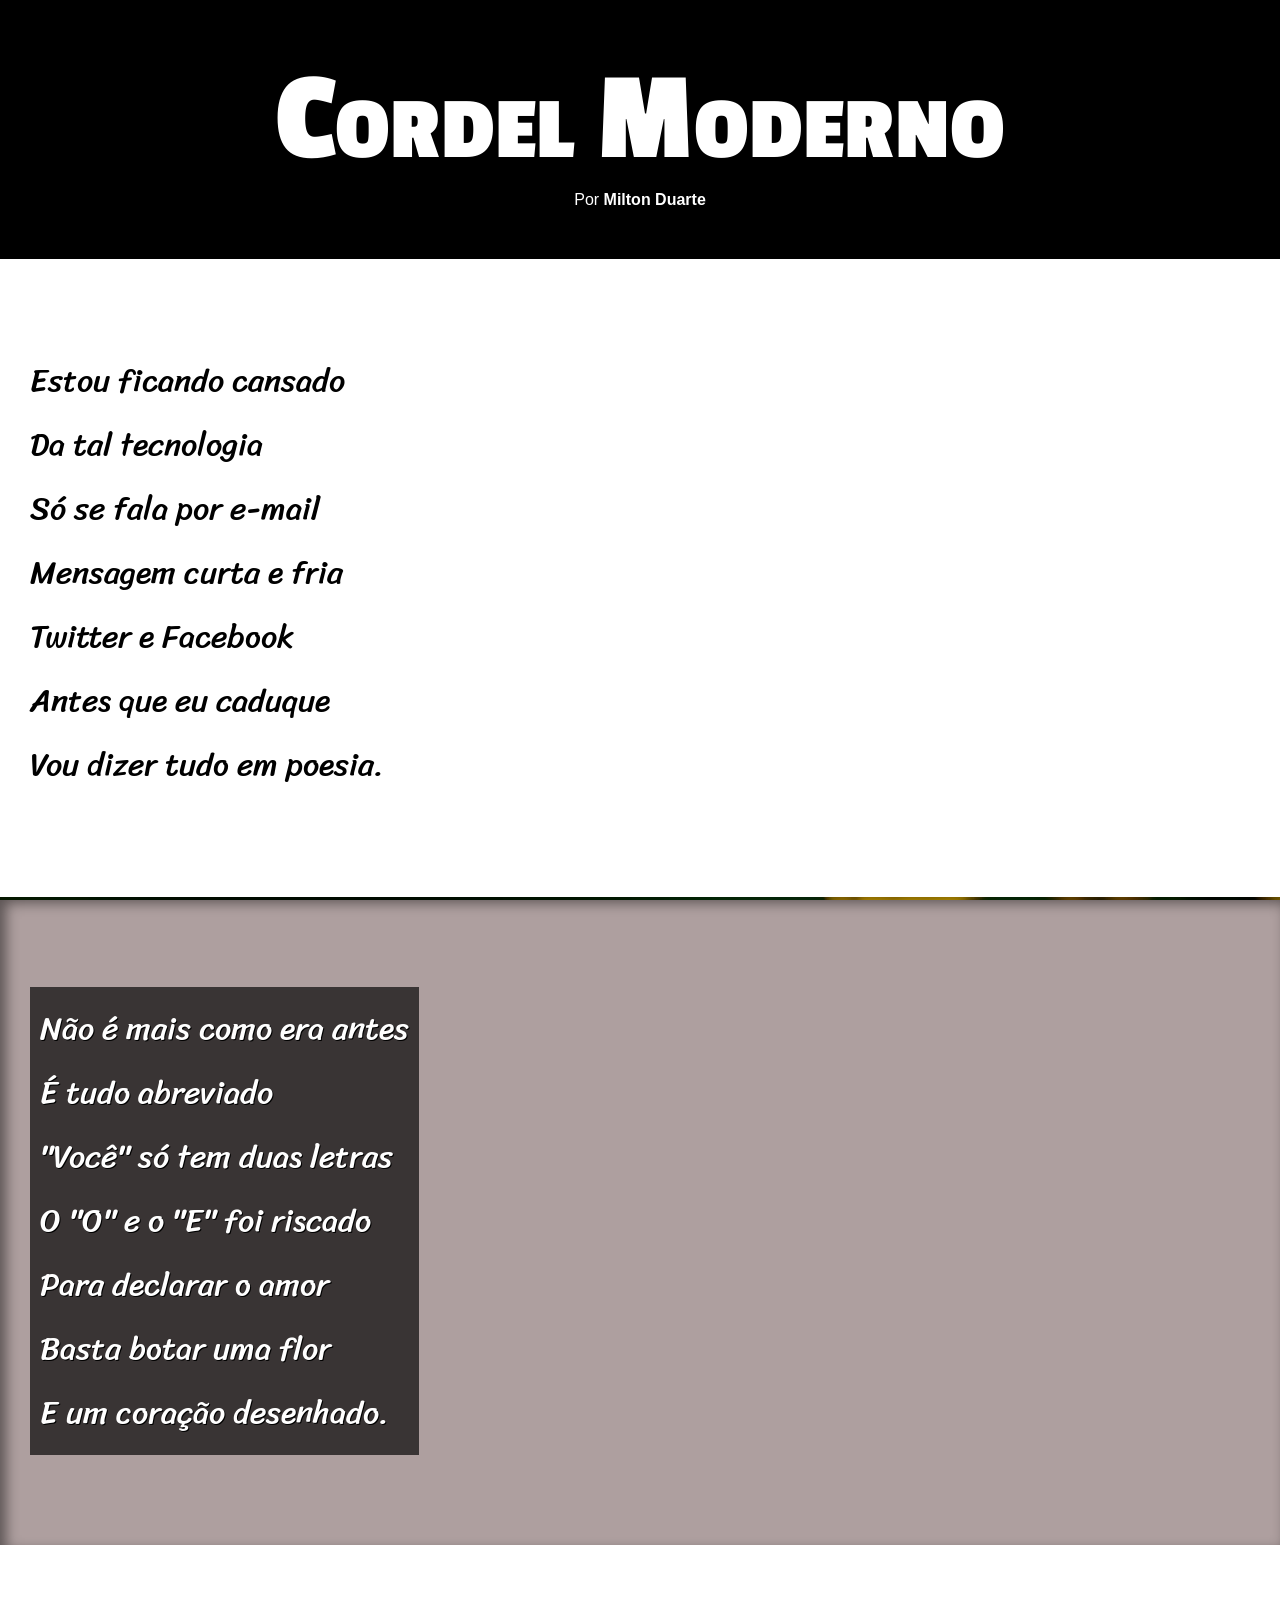
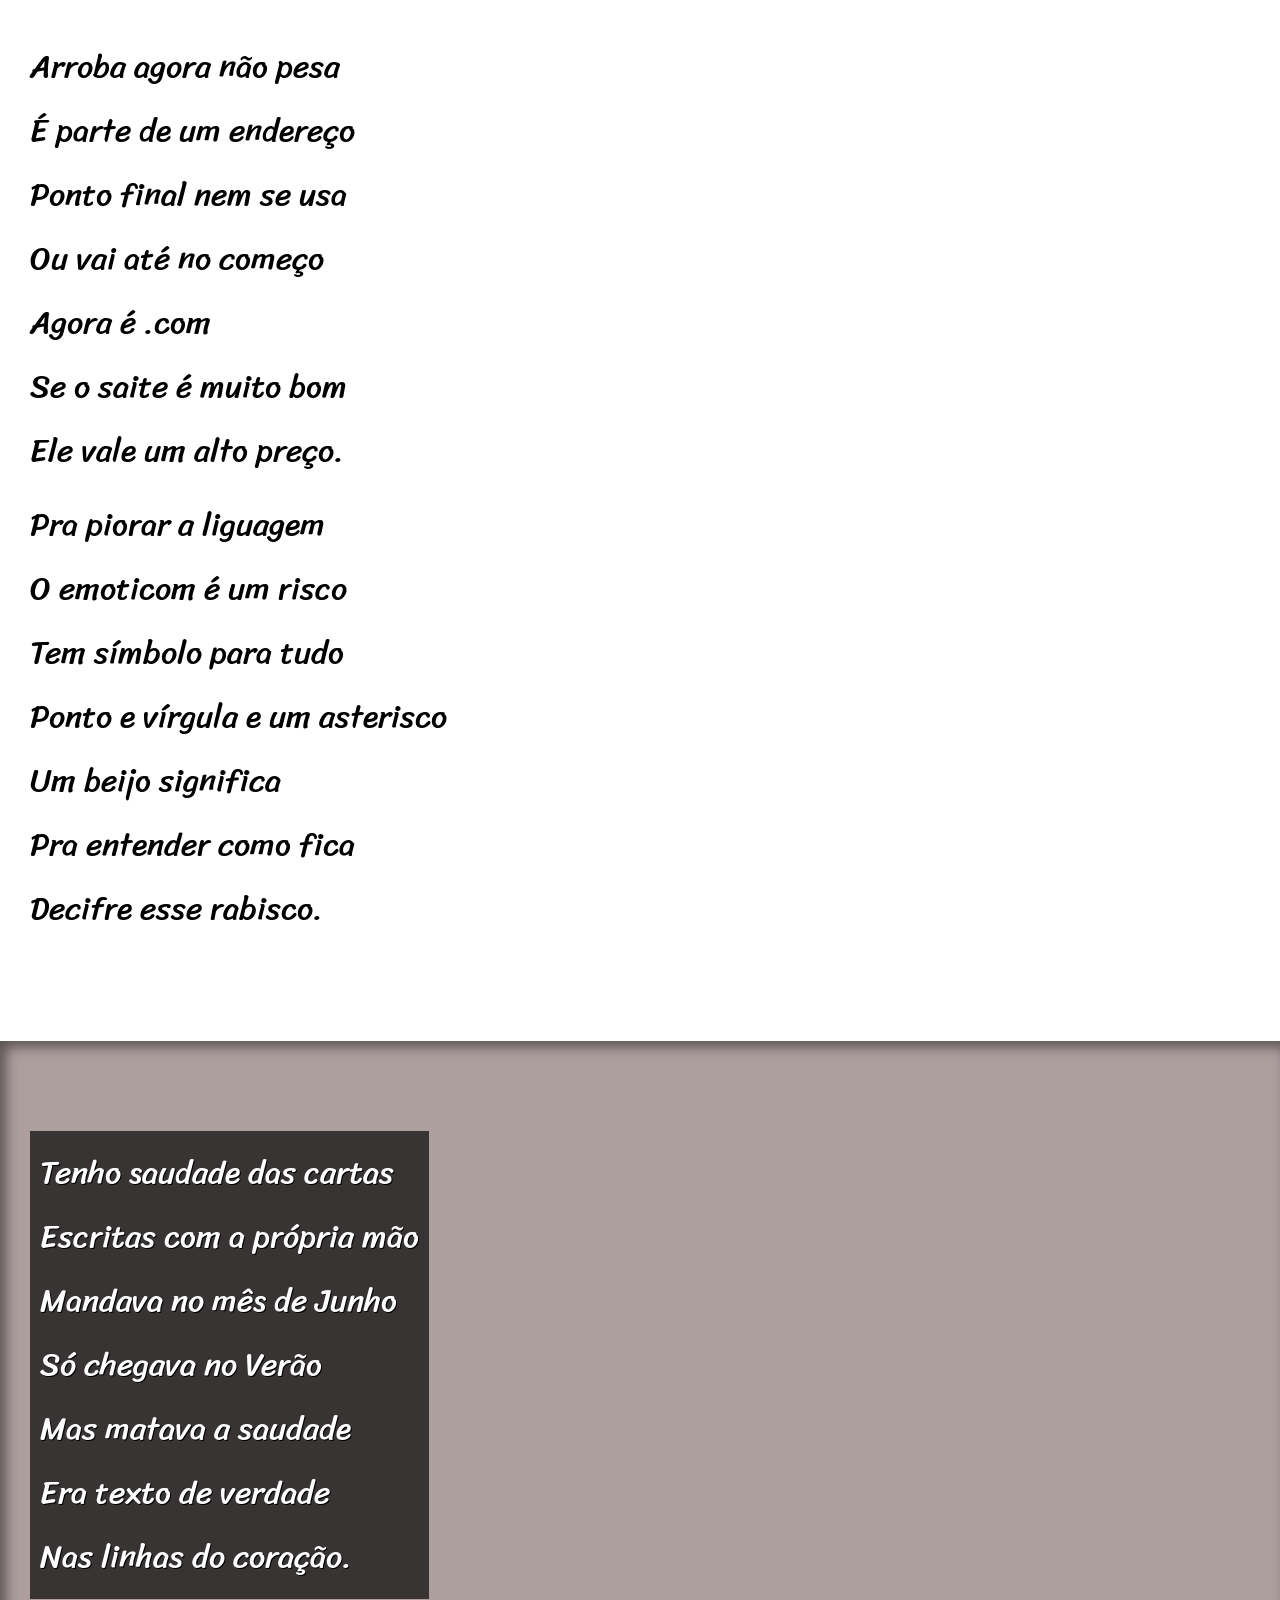
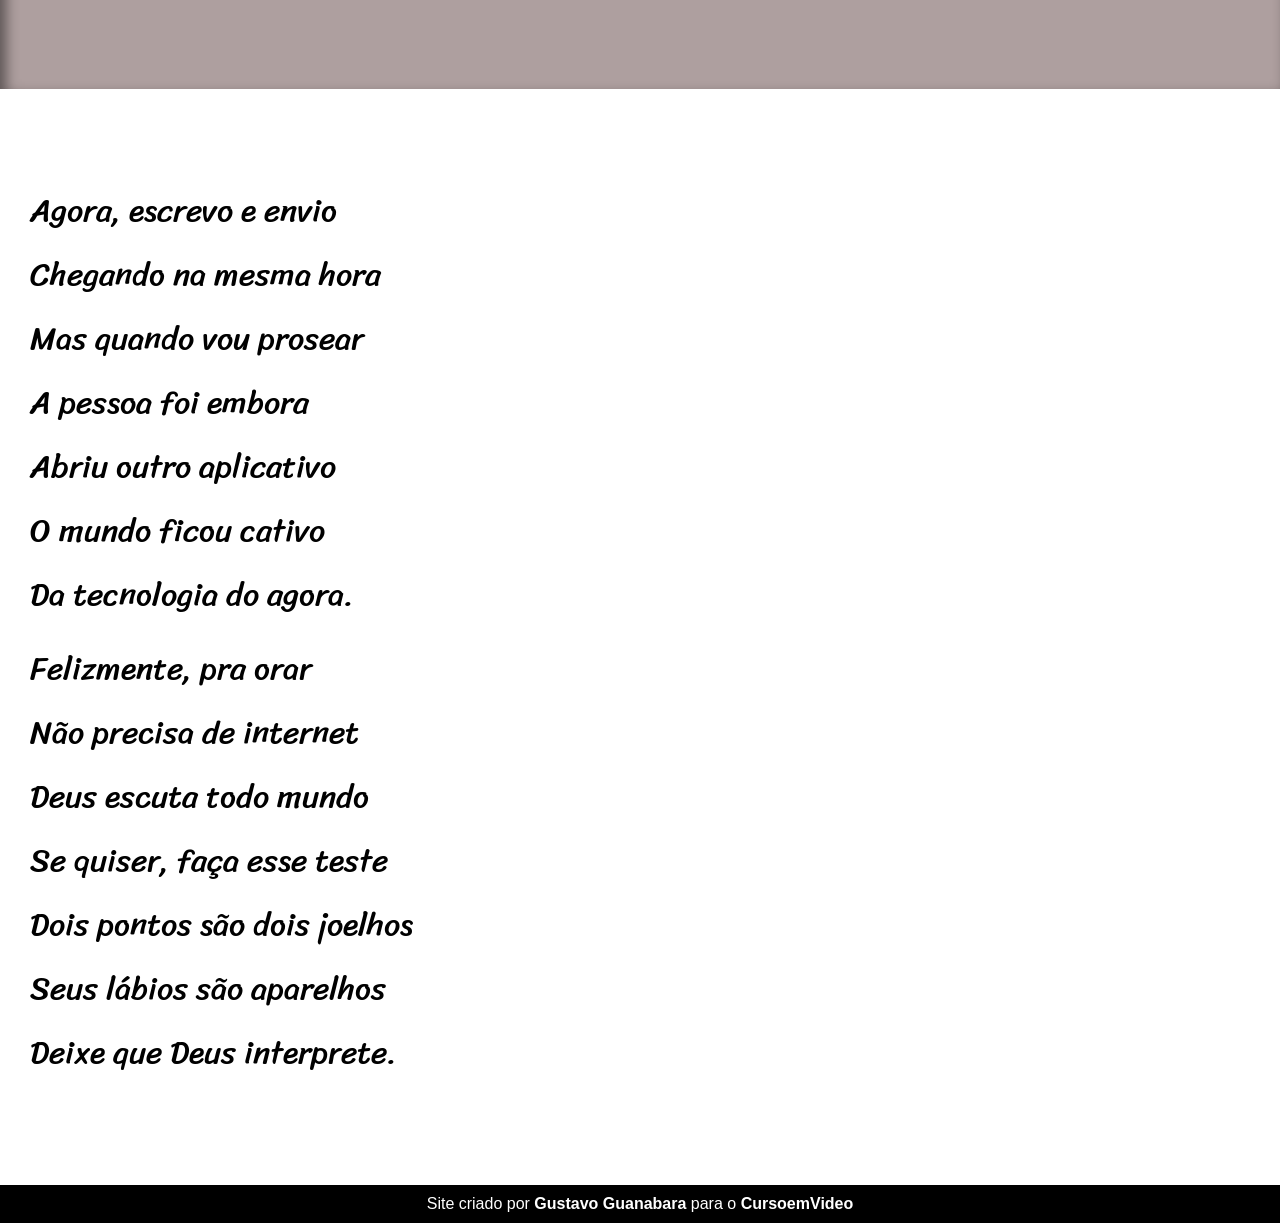
<file: index.html>
<!DOCTYPE html>
<html lang="pt-br">
<head>
    <meta charset="UTF-8">
    <meta name="viewport" content="width=device-width, initial-scale=1.0">
    <title>Cordel Moderno</title>
    <link rel="stylesheet" href="estilo.style.css">
</head>
<body>
    
<header>

    <h1>Cordel Moderno</h1>

    <p>
        Por <a href="https://www.recantodasletras.com.br/poesias/3186743" target="_blank">Milton Duarte</a>        
    </p>

</header>

    <section class="normal">

        <p>
            Estou ficando cansado <br>
            Da tal tecnologia <br>
            Só se fala por e-mail <br>
            Mensagem curta e fria <br>
            Twitter e Facebook <br>
            Antes que eu caduque <br>
            Vou dizer tudo em poesia.
        </p>

    </section>
    

    <section class="imagem" id="img01">

        <p>
            Não é mais como era antes <br>
            É tudo abreviado <br>
            "Você" só tem duas letras <br>
            O "O" e o "E" foi riscado <br>
            Para declarar o amor <br>
            Basta botar uma flor <br>
            E um coração desenhado.
        </p>

    </section>

    

    <section class="normal">

        <p>
            Arroba agora não pesa <br>
            É parte de um endereço <br>
            Ponto final nem se usa <br>
            Ou vai até no começo <br>
            Agora é .com <br>
            Se o saite é muito bom <br>
            Ele vale um alto preço. <br>
        </p>

        <p>
            Pra piorar a liguagem <br>
            O emoticom é um risco <br>
            Tem símbolo para tudo <br>
            Ponto e vírgula e um asterisco <br>
            Um beijo significa <br>
            Pra entender como fica <br>
            Decifre esse rabisco.
        </p>

    </section>
    

    <section class="imagem" id="img02">

        <p>
            Tenho saudade das cartas <br>
            Escritas com a própria mão <br>
            Mandava no mês de Junho <br>
            Só chegava no Verão <br>
            Mas matava a saudade <br>
            Era texto de verdade <br>
            Nas linhas do coração.
        </p>

    </section>
    

    <section class="normal">

        <p>
            Agora, escrevo e envio <br>
            Chegando na mesma hora <br>
            Mas quando vou prosear <br>
            A pessoa foi embora <br>
            Abriu outro aplicativo <br>
            O mundo ficou cativo <br>
            Da tecnologia do agora. <br>
        </p>

        <p>
            Felizmente, pra orar <br>
            Não precisa de internet <br>
            Deus escuta todo mundo <br>
            Se quiser, faça esse teste <br>
            Dois pontos são dois joelhos <br>
            Seus lábios são aparelhos <br>
            Deixe que Deus interprete.
        </p>
        
    </section>

    <footer>
        <p>Site criado por <a href="https://gustavoguanabara.github.io/" target="_blank">Gustavo Guanabara</a> para o <a href="https://www.cursoemvideo.com" target="_blank">CursoemVideo</a></p>
    </footer>

</body>
</html>
</file>
<file: estilo.style.css>
@charset "UTF-8";

@import url('https://fonts.googleapis.com/css2?family=Passion+One&display=swap');

@import url('https://fonts.googleapis.com/css2?family=Sriracha&display=swap');

:root {
    --fonte1: Verdana, Geneva, Tahoma, sans-serif;
    --fonte2: 'Passion One', serif;
    --fonte3: 'Sriracha', serif; 
}

* {
    margin: 0px;
    padding: 0px;
    font-size: 1em;
}

html, body {
    min-height: 100vh;
    background-color: rgb(174, 159, 159);
    font-family: var(--fonte1);
}

header {
    background-color: black;
    color: white;
    text-align: center;
}

header > h1 {
    padding-top: 50px;
    font-variant: small-caps;
    font-family: var(--fonte2);
    font-size: 10vw;
}

header > p {
    padding-bottom: 50px;
}

header a, footer a {
    color: white;
    text-decoration: none;
    font-weight: bolder;
}

header a:hover, footer a:hover {
    text-decoration: underline;
}

section {
    padding-top: 10vh;
    padding-bottom: 10vh;
    line-height: 2em;
    padding-left: 30px;
    font-family: var(--fonte3);
    font-size: 2.5vw;    
}

section > p {
    padding-bottom: 10px;
}

section.normal {
    background-color: white;
    color: black;
}

section.imagem {
    background-color: rgba(51, 51, 51);
    color: white;
    box-shadow: inset 6px 6px 13px 0px rgba(0, 0, 0, 0.473);
}

section#img01 {
    background-image: url(./imagens/background001.jpg);
    background-position: right center;
    background-size: cover;
    background-attachment: fixed;
}

section#img02 {
    background-image: url(./imagens/background002.jpg);
    background-size: cover;
    background-attachment: fixed;
}

section.imagem > p {
    display: inline-block;
    padding: 10px;
    background-color: rgba(0, 0, 0, 0.672);
    text-shadow: 1px 1px 0px black;    
}

footer {
    background-color: black;
    color: white;
    text-align: center;
    padding: 10px;
}
</file>
